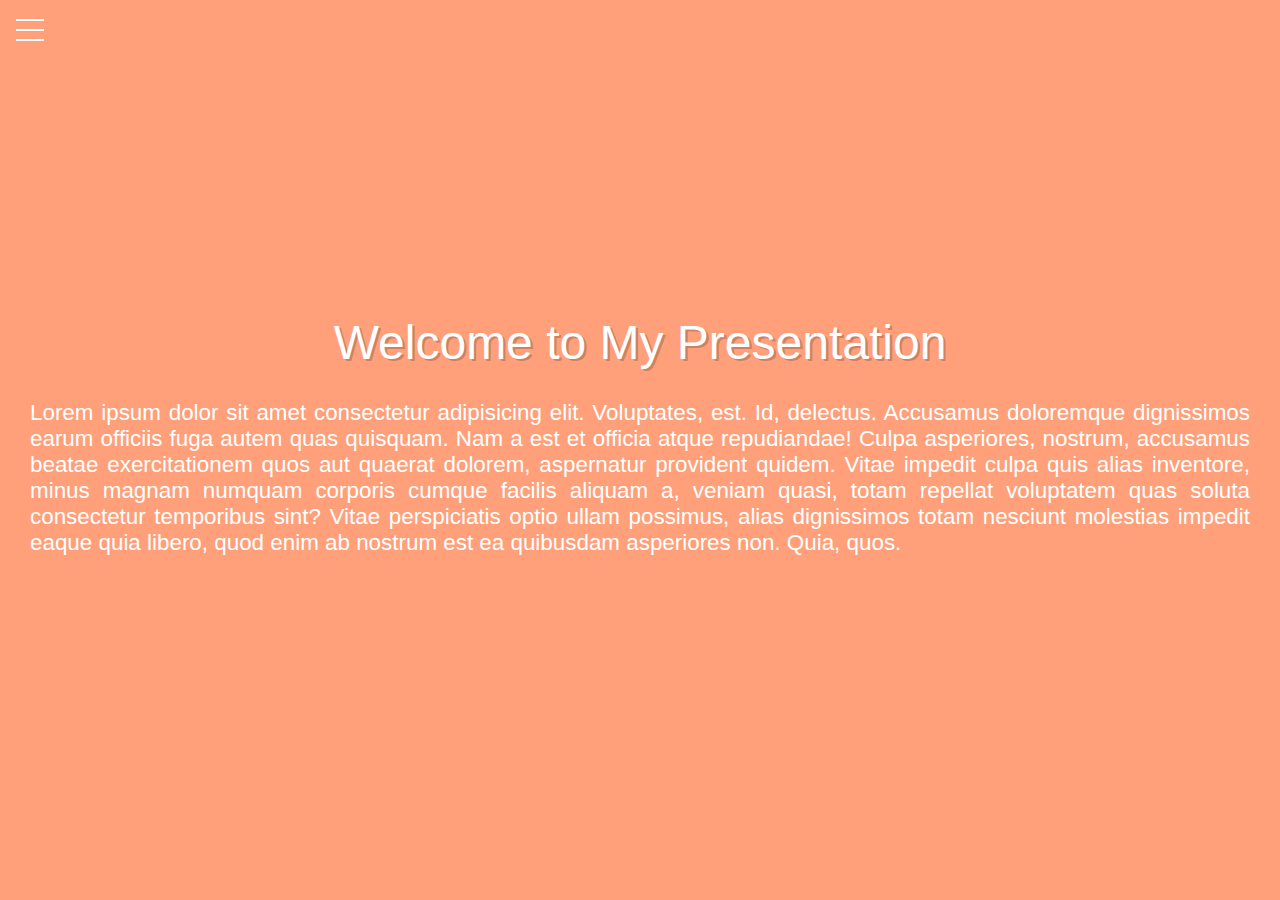
<file: hamburger-menu/index.html>
<!DOCTYPE html>
<html lang="en">

<head>
    <meta charset="UTF-8">
    <meta name="viewport" content="width=device-width, initial-scale=1.0">
    <link rel="stylesheet" href="/hamburger-menu/css/style.css">
    <link rel="stylesheet" href="/hamburger-menu/css/menu.css">
    <title>Document</title>
</head>

<body>
    <div class="menu-wrap">
        <input type="checkbox" name="" id="" class="toggler">
        <div class="hamburger">
            <div></div>
        </div>
        <div class="menu">

            <ul>
                <li><a href="/hamburger-menu/index.html">First Page</a></li>
                <li><a href="/hamburger-menu/page2.html">Second Page</a></li>
                <li><a href="/hamburger-menu/page3.html">Third Page</a></li>
            </ul>

        </div>
    </div>
    <section id="first-page" class="page">
        <h1>Welcome to My Presentation</h1>
        <p>Lorem ipsum dolor sit amet consectetur adipisicing elit. Voluptates, est. Id, delectus. Accusamus doloremque
            dignissimos earum officiis fuga autem quas quisquam. Nam a est et officia atque repudiandae! Culpa
            asperiores, nostrum, accusamus beatae exercitationem quos aut quaerat dolorem, aspernatur provident quidem.
            Vitae impedit culpa quis alias inventore, minus magnam numquam corporis cumque facilis aliquam a, veniam
            quasi, totam repellat voluptatem quas soluta consectetur temporibus sint? Vitae perspiciatis optio ullam
            possimus, alias dignissimos totam nesciunt molestias impedit eaque quia libero, quod enim ab nostrum est ea
            quibusdam asperiores non. Quia, quos.</p>
    </section>
</body>

</html>
</file>
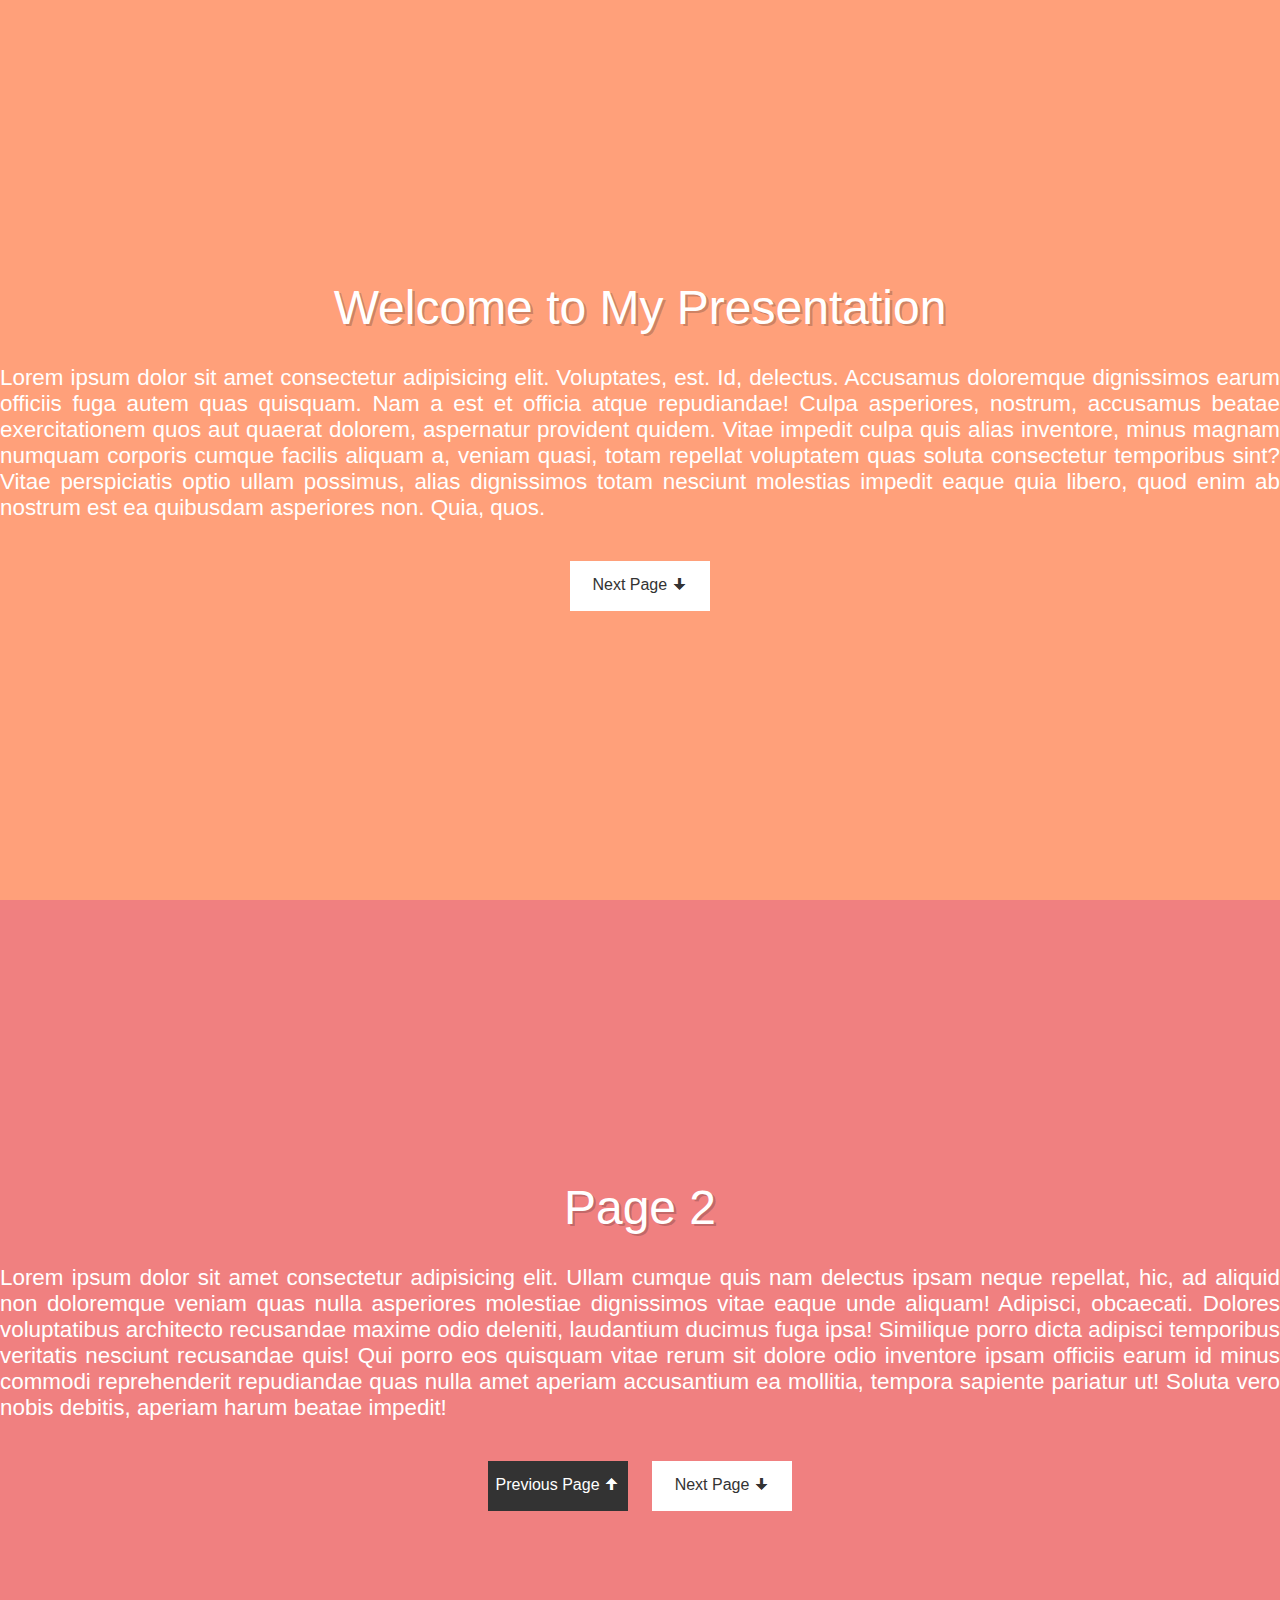
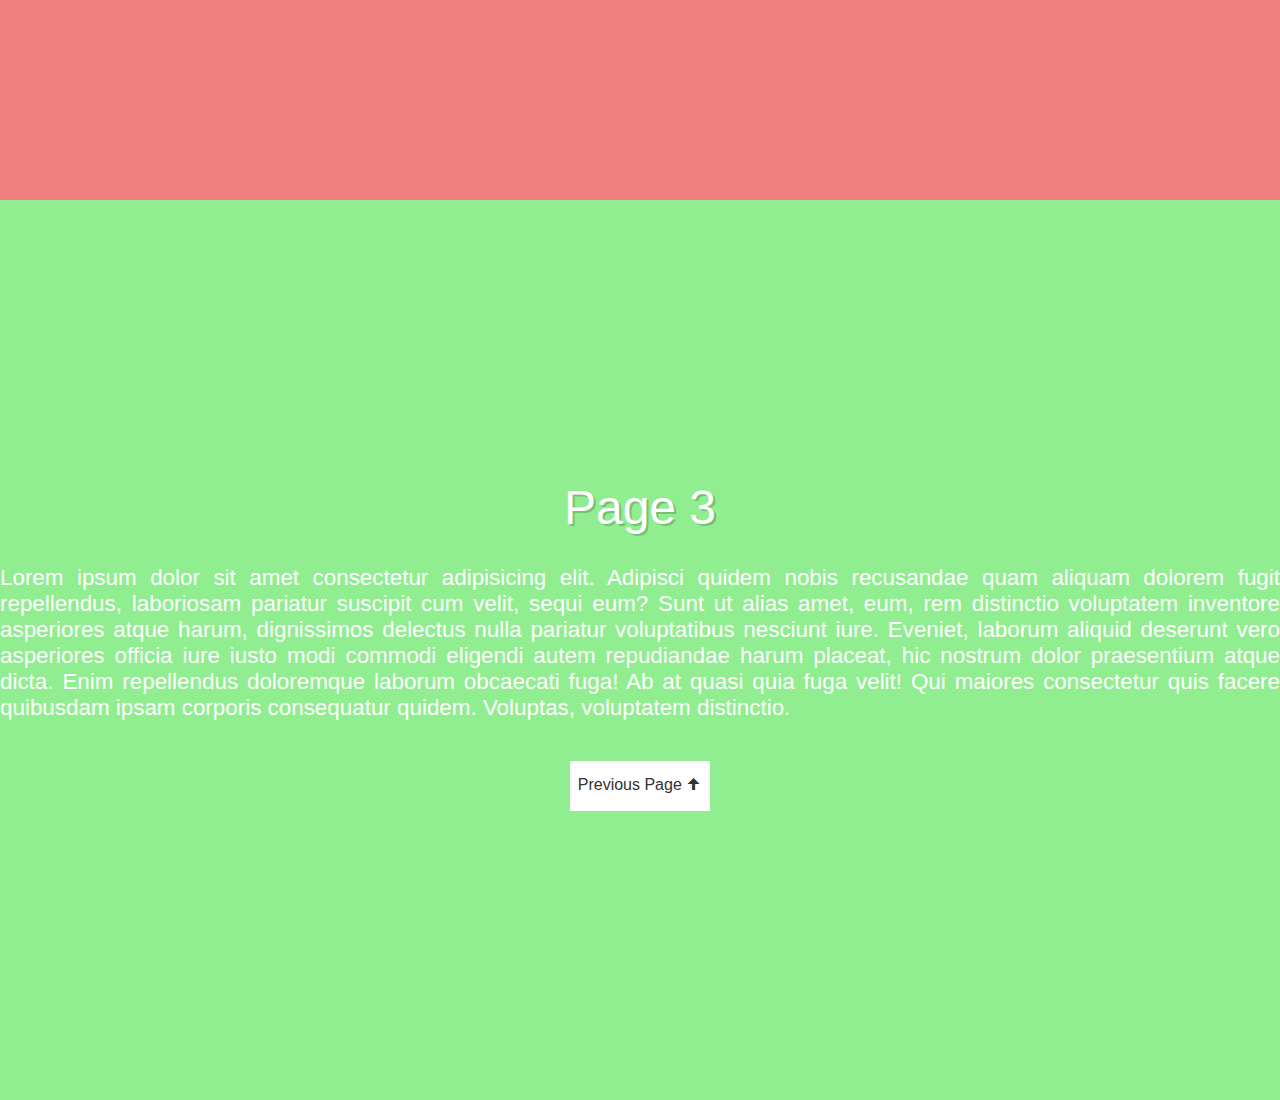
<file: pages-landing/index.html>
<!DOCTYPE html>
<html lang="en">
<head>
    <meta charset="UTF-8">
    <meta name="viewport" content="width=device-width, initial-scale=1.0">
    <link rel="stylesheet" href="/pages-landing/css/style.css">
    <title>Document</title>
</head>
<body>
    <section id="first-page" class="page">
        <h1>Welcome to My Presentation</h1>
        <p>Lorem ipsum dolor sit amet consectetur adipisicing elit. Voluptates, est. Id, delectus. Accusamus doloremque dignissimos earum officiis fuga autem quas quisquam. Nam a est et officia atque repudiandae! Culpa asperiores, nostrum, accusamus beatae exercitationem quos aut quaerat dolorem, aspernatur provident quidem. Vitae impedit culpa quis alias inventore, minus magnam numquam corporis cumque facilis aliquam a, veniam quasi, totam repellat voluptatem quas soluta consectetur temporibus sint? Vitae perspiciatis optio ullam possimus, alias dignissimos totam nesciunt molestias impedit eaque quia libero, quod enim ab nostrum est ea quibusdam asperiores non. Quia, quos.</p>
        <div class="buttons">
            <a href="#second-page" class="btn btn-light">Next Page 🠋</a>
        </div>
    </section>
    <section id="second-page" class="page">
        <h1>Page 2</h1>
        <p>Lorem ipsum dolor sit amet consectetur adipisicing elit. Ullam cumque quis nam delectus ipsam neque repellat, hic, ad aliquid non doloremque veniam quas nulla asperiores molestiae dignissimos vitae eaque unde aliquam! Adipisci, obcaecati. Dolores voluptatibus architecto recusandae maxime odio deleniti, laudantium ducimus fuga ipsa! Similique porro dicta adipisci temporibus veritatis nesciunt recusandae quis! Qui porro eos quisquam vitae rerum sit dolore odio inventore ipsam officiis earum id minus commodi reprehenderit repudiandae quas nulla amet aperiam accusantium ea mollitia, tempora sapiente pariatur ut! Soluta vero nobis debitis, aperiam harum beatae impedit!</p>
        <div class="buttons">
        <a href="#first-page" class="btn btn-dark">Previous Page 🠉</a>
        <a href="#third-page" class="btn btn-light">Next Page 🠋</a>     
    </div>   
    </section>
    <section id="third-page" class="page">
        <h1>Page 3</h1>
        <p>Lorem ipsum dolor sit amet consectetur adipisicing elit. Adipisci quidem nobis recusandae quam aliquam dolorem fugit repellendus, laboriosam pariatur suscipit cum velit, sequi eum? Sunt ut alias amet, eum, rem distinctio voluptatem inventore asperiores atque harum, dignissimos delectus nulla pariatur voluptatibus nesciunt iure. Eveniet, laborum aliquid deserunt vero asperiores officia iure iusto modi commodi eligendi autem repudiandae harum placeat, hic nostrum dolor praesentium atque dicta. Enim repellendus doloremque laborum obcaecati fuga! Ab at quasi quia fuga velit! Qui maiores consectetur quis facere quibusdam ipsam corporis consequatur quidem. Voluptas, voluptatem distinctio.</p>
        <div class="buttons">
        <a href="#second-page" class="btn btn-light">Previous Page 🠉</a>
    </div>
    </section>
</body>
</html>
</file>
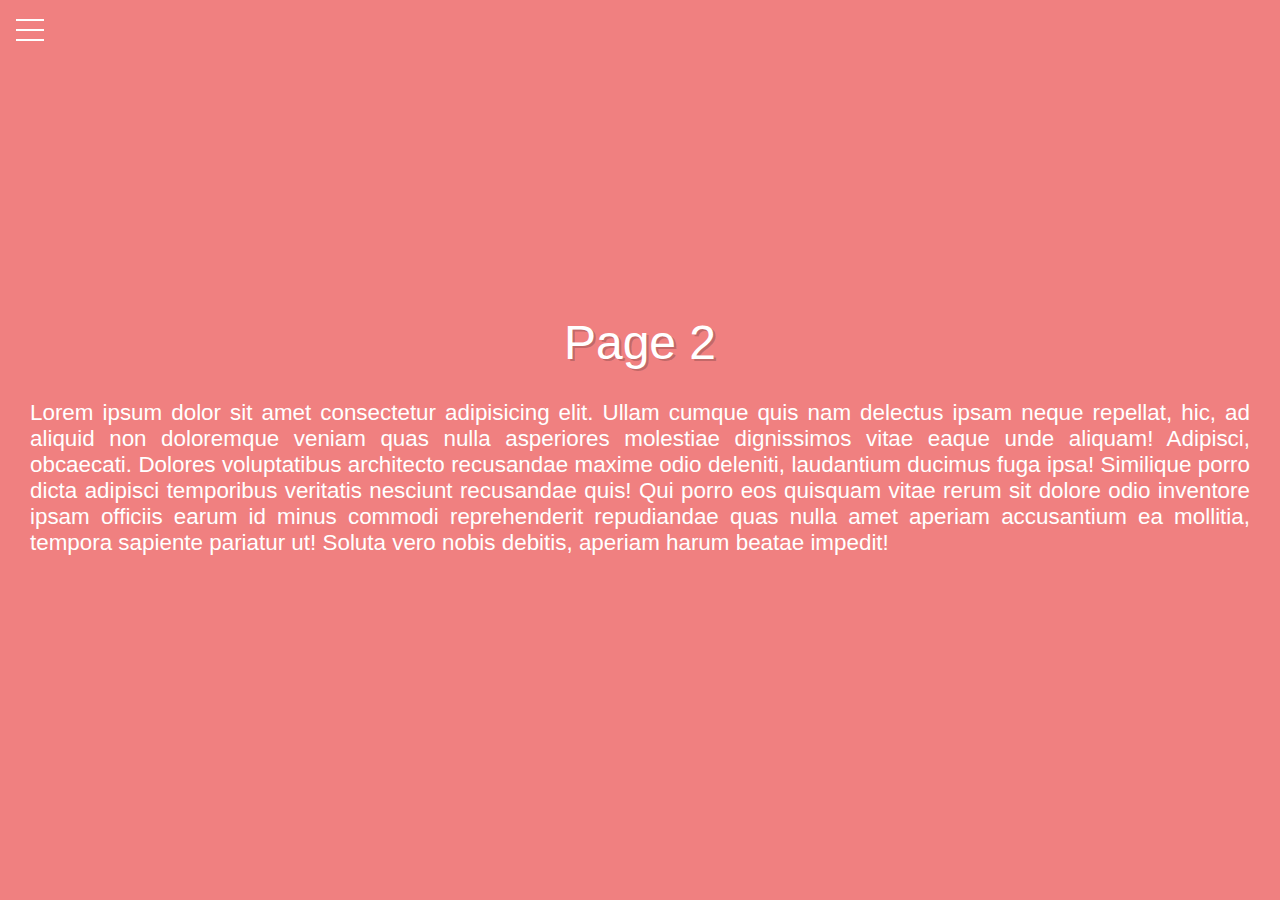
<file: hamburger-menu/page2.html>
<!DOCTYPE html>
<html lang="en">

<head>
    <meta charset="UTF-8">
    <meta name="viewport" content="width=device-width, initial-scale=1.0">
    <link rel="stylesheet" href="/hamburger-menu/css/style.css">
    <link rel="stylesheet" href="/hamburger-menu/css/menu.css">
    <title>Document</title>
</head>

<body>
    <div class="menu-wrap">
        <input type="checkbox" name="" id="" class="toggler">
        <div class="hamburger">
            <div></div>
        </div>
        <div class="menu">

            <ul>
                <li><a href="/hamburger-menu/index.html">First Page</a></li>
                <li><a href="/hamburger-menu/page2.html">Second Page</a></li>
                <li><a href="/hamburger-menu/page3.html">Third Page</a></li>
            </ul>

        </div>
    </div>
    <section id="second-page" class="page">
        <h1>Page 2</h1>
        <p>Lorem ipsum dolor sit amet consectetur adipisicing elit. Ullam cumque quis nam delectus ipsam neque repellat,
            hic, ad aliquid non doloremque veniam quas nulla asperiores molestiae dignissimos vitae eaque unde aliquam!
            Adipisci, obcaecati. Dolores voluptatibus architecto recusandae maxime odio deleniti, laudantium ducimus
            fuga ipsa! Similique porro dicta adipisci temporibus veritatis nesciunt recusandae quis! Qui porro eos
            quisquam vitae rerum sit dolore odio inventore ipsam officiis earum id minus commodi reprehenderit
            repudiandae quas nulla amet aperiam accusantium ea mollitia, tempora sapiente pariatur ut! Soluta vero nobis
            debitis, aperiam harum beatae impedit!</p>
    </section>

</body>

</html>
</file>
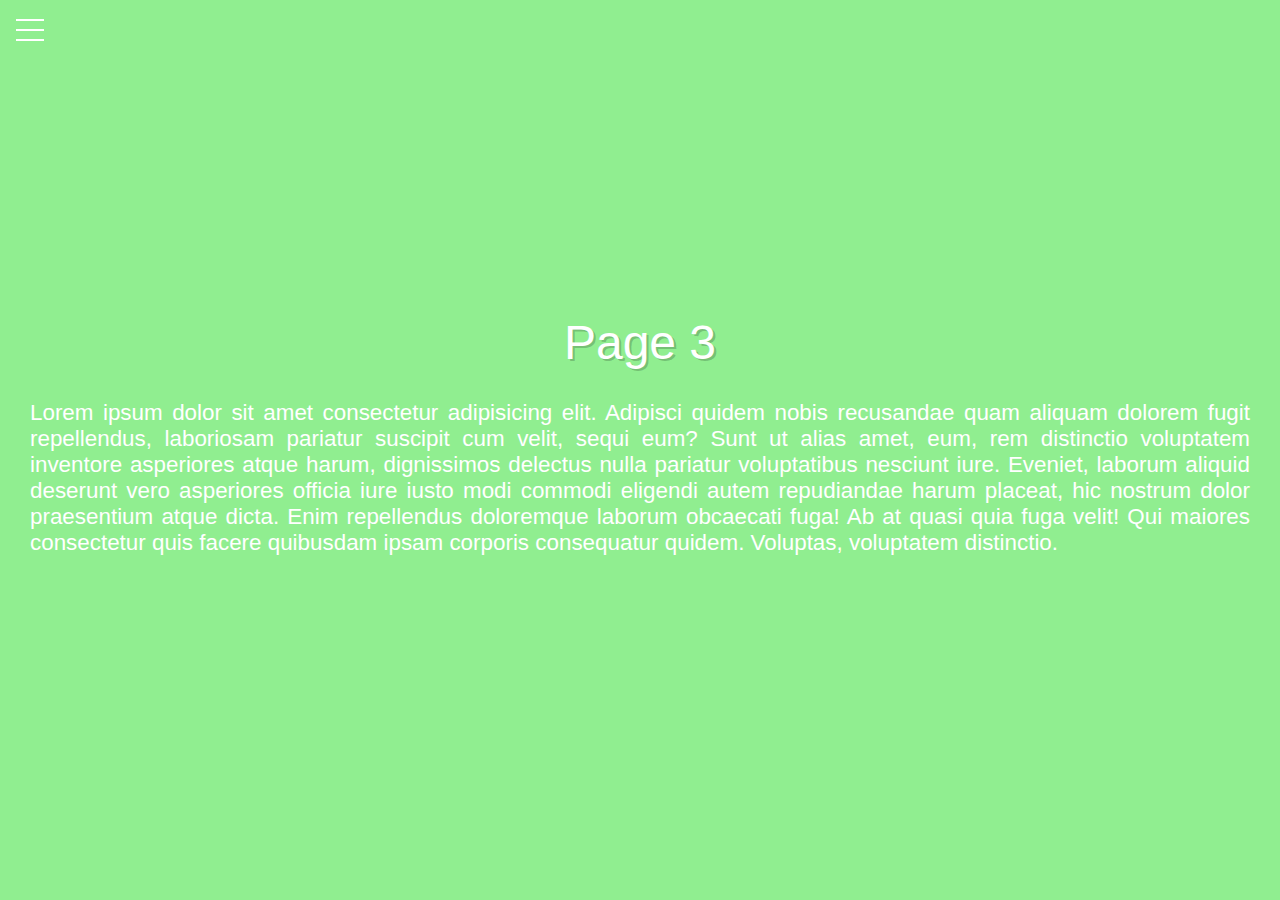
<file: hamburger-menu/page3.html>
<!DOCTYPE html>
<html lang="en">

<head>
    <meta charset="UTF-8">
    <meta name="viewport" content="width=device-width, initial-scale=1.0">
    <link rel="stylesheet" href="/hamburger-menu/css/style.css">
    <link rel="stylesheet" href="/hamburger-menu/css/menu.css">
    <title>Document</title>
</head>

<body>
    <div class="menu-wrap">
        <input type="checkbox" name="" id="" class="toggler">
        <div class="hamburger">
            <div></div>
        </div>
        <div class="menu">

            <ul>
                <li><a href="/hamburger-menu/index.html">First Page</a></li>
                <li><a href="/hamburger-menu/page2.html">Second Page</a></li>
                <li><a href="/hamburger-menu/page3.html">Third Page</a></li>
            </ul>

        </div>
    </div>
    <section id="third-page" class="page">
        <h1>Page 3</h1>
        <p>Lorem ipsum dolor sit amet consectetur adipisicing elit. Adipisci quidem nobis recusandae quam aliquam
            dolorem fugit repellendus, laboriosam pariatur suscipit cum velit, sequi eum? Sunt ut alias amet, eum, rem
            distinctio voluptatem inventore asperiores atque harum, dignissimos delectus nulla pariatur voluptatibus
            nesciunt iure. Eveniet, laborum aliquid deserunt vero asperiores officia iure iusto modi commodi eligendi
            autem repudiandae harum placeat, hic nostrum dolor praesentium atque dicta. Enim repellendus doloremque
            laborum obcaecati fuga! Ab at quasi quia fuga velit! Qui maiores consectetur quis facere quibusdam ipsam
            corporis consequatur quidem. Voluptas, voluptatem distinctio.</p>
    </section>
</body>

</html>
</file>
<file: hamburger-menu/css/style.css>
:root{
    --slow:0.9s;
    --medium:0.6s;
    --fast:0.4s;
}

html{
    scroll-behavior: smooth;    
}

*{
    margin: 0;
    padding: 0;
    box-sizing: border-box;
}

body{
    font-family: 'Segoe UI', Tahoma, Geneva, Verdana, sans-serif;
    overflow: hidden;
}

.page{
    display: flex;
    flex-direction: column;
    justify-content: center;
    align-items: center;
    height: 100vh;
    text-align: justify;
}

#first-page{
    background-color: lightsalmon;
}
#second-page{
    background-color: lightcoral;
}
#third-page{
    background-color: lightgreen;
}

.page h1{
    text-align: center;
    color:white;
    font-weight: 500;
    font-size: 3rem;
    text-shadow: 0.15rem 0.15rem rgba(0, 0, 0, 0.2);
    animation:arrive var(--fast) ease-in;
    padding: 0 30px;
}

.page p{
    color:white;
    font-size: 1.4rem;
    max-width: 1300px;
    margin: 30px;
    animation:arrive var(--medium) ease-in;
}

.btn{
    border:none;
    display: inline-block;
    text-decoration: none;
    cursor: pointer;
    width: 140px;
    height: 50px;
    text-align: center;
    padding: 15px 0;
    margin: 10px;
    animation:arrive var(--slow) ease-in;
}

.btn-light{
    background-color:white;
    color: #333;
    transition: all 0.2s ease-out;
}

.btn-light:hover{
    background-color: #333;
    color: white;
}

.btn-dark{    
    background-color: #333;
    color: white;
    transition: all 0.2s ease-out;
}

.btn-dark:hover{
    background-color:white;
    color: #333;
}

@keyframes arrive{
    from{
        transform: translateX(-1000px);
    }
}

@media (max-width: 700px){
    .page h1{
        font-size: 2rem;
    }
    
    .page p{
        font-size: 1rem;
    } 
}
</file>
<file: hamburger-menu/css/menu.css>
.menu-wrap{
    position: fixed;
    top: 0;
    left: 0;
    z-index: 0;
}

.menu{
    position: fixed;
    top: 0;
    left: 0;
    width: 100vw;
    height: 100vh;
    display: flex;
    justify-content: center;
    align-items:center;
    visibility: hidden;
    border-radius:20%;
    background: rgba(0, 0, 0, 0.6);
    transform: scale(0);
    transition: all 0.4s ease;
}



.menu > ul > li{
    list-style: none;
    padding: 15px;
}

.menu > ul > li a{
    color: white;
    text-decoration: none;
    font-size: 1.4rem;
    transition: color 0.3s;
}

.menu > ul > li a:hover{
    color:lightcoral;
}

.toggler{
    position: absolute;
    top: 0;
    left: 0;
    z-index: 2;
    width: 60px;
    height: 60px;
    opacity: 0;
    cursor: pointer;
}

.hamburger{
    position: absolute;
    top: 0;
    left: 0;
    z-index: 1;
    width: 60px;
    height: 60px;
    padding: 1rem;
    display: flex;
    align-items:center;
    justify-content: center;
}

.hamburger > div{
    position: relative;
    width: 100%;
    height: 2px;
    background:white;
    transition: all 0.4s ease;
}

.hamburger > div::before,
.hamburger > div::after{
    content:'';
    position: absolute;
    top: -10px;
    width: 100%;
    height: 2px;
    opacity: 1;
    background:white;
}
.hamburger > div::after{
    top: 10px;
}

/* toggler animation */

.toggler:checked + .hamburger > div{
    transform: rotate(135deg);
}
.toggler:checked + .hamburger > div::after{
    transform: rotate(90deg);
    top: 0;
}
.toggler:checked + .hamburger > div::before{
    transform: rotate(90deg);
    top: 0;
}
.toggler:checked:hover + .hamburger > div{
    transform: rotate(225deg);
}
.toggler:checked ~ .menu{
    visibility:visible;
}
.toggler:checked ~ .menu{
    transform: scale(1);
    border-radius: 0;
}
</file>
<file: pages-landing/css/style.css>
:root{
    --slow:0.9s;
    --medium:0.6s;
    --fast:0.4s;
}

html{
    scroll-behavior: smooth;    
}

*{
    margin: 0;
    padding: 0;
    box-sizing: border-box;
}

body{
    font-family: 'Segoe UI', Tahoma, Geneva, Verdana, sans-serif;
    overflow: hidden;
}

.page{
    display: flex;
    flex-direction: column;
    justify-content: center;
    align-items: center;
    height: 100vh;
    text-align: justify;
}

#first-page{
    background-color: lightsalmon;
}
#second-page{
    background-color: lightcoral;
}
#third-page{
    background-color: lightgreen;
}

.page h1{
    color:white;
    font-weight: 500;
    font-size: 3rem;
    text-shadow: 0.15rem 0.15rem rgba(0, 0, 0, 0.2);
    animation:arrive var(--fast) ease-in;
}

.page p{
    color:white;
    font-size: 1.4rem;
    max-width: 1300px;
    margin: 30px 0;
    animation:arrive var(--medium) ease-in;
}

.btn{
    border:none;
    display: inline-block;
    text-decoration: none;
    cursor: pointer;
    width: 140px;
    height: 50px;
    text-align: center;
    padding: 15px 0;
    margin: 10px;
    animation:arrive var(--slow) ease-in;
}

.btn-light{
    background-color:white;
    color: #333;
    transition: all 0.2s ease-out;
}

.btn-light:hover{
    background-color: #333;
    color: white;
}

.btn-dark{    
    background-color: #333;
    color: white;
    transition: all 0.2s ease-out;
}

.btn-dark:hover{
    background-color:white;
    color: #333;
}

@keyframes arrive{
    from{
        transform: translateX(-1000px);
    }
}
</file>
